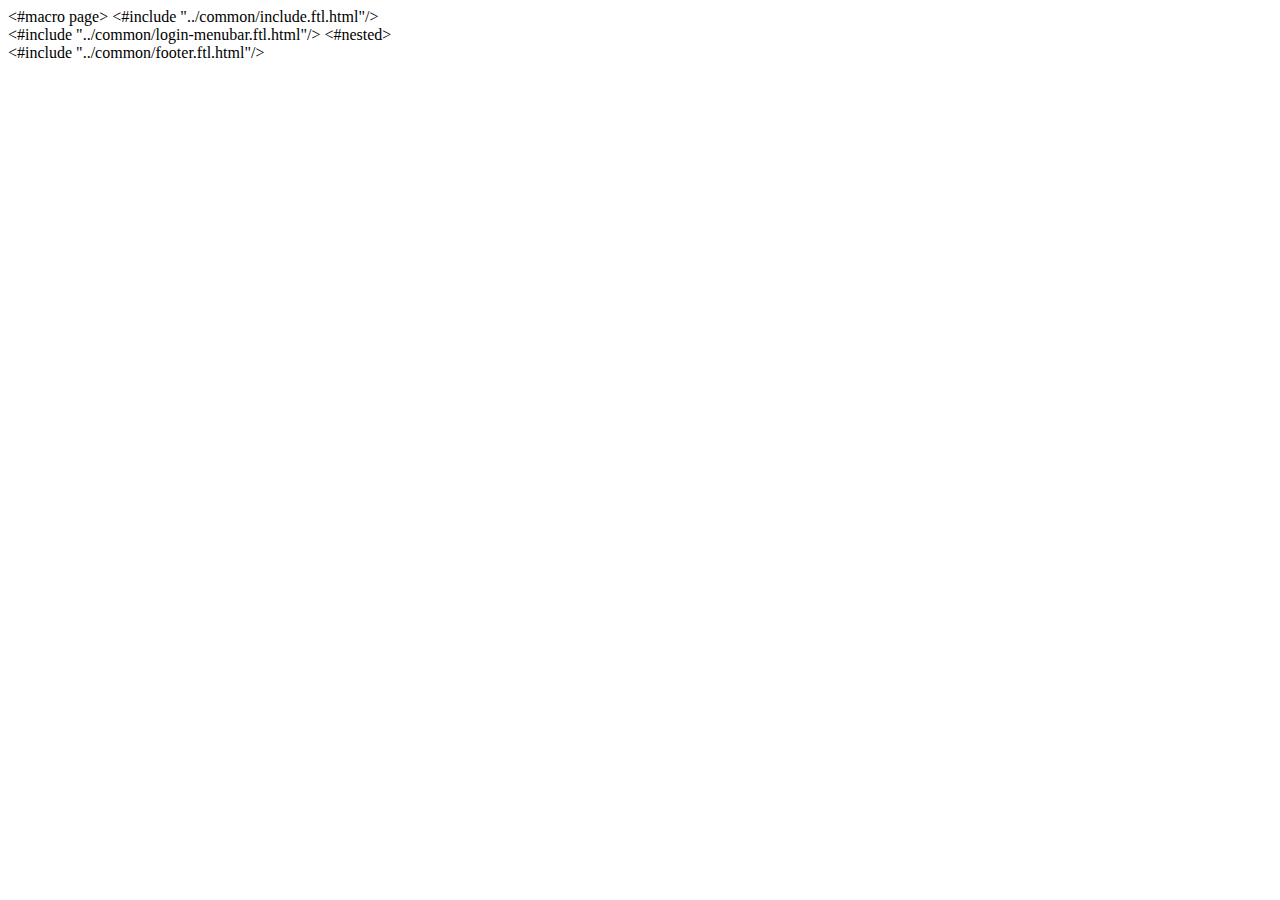
<file: src/main/resources/webapp/template/layouts/login-layout.ftl.html>
<!--
#
# Copyright (c) 2014, Deem Inc. All Rights Reserved.
#
# Licensed under the Apache License, Version 2.0 (the "License");
# you may not use this file except in compliance with the License.
# You may obtain a copy of the License at
#
# http://www.apache.org/licenses/LICENSE-2.0
#
# Unless required by applicable law or agreed to in writing, software
# distributed under the License is distributed on an "AS IS" BASIS,
# WITHOUT WARRANTIES OR CONDITIONS OF ANY KIND, either express or implied.
# See the License for the specific language governing permissions and
# limitations under the License.
#
-->
<#macro page>
<html>
    <head>
        <#include "../common/include.ftl.html"/>
    </head>
    <body>
        <div id="wrap">
            <#include "../common/login-menubar.ftl.html"/>
            <!-- Content starts -->
            <#nested>
            <!-- Content ends -->
        </div>    
        <#include "../common/footer.ftl.html"/>
    </body>
</html>
</#macro>
</file>
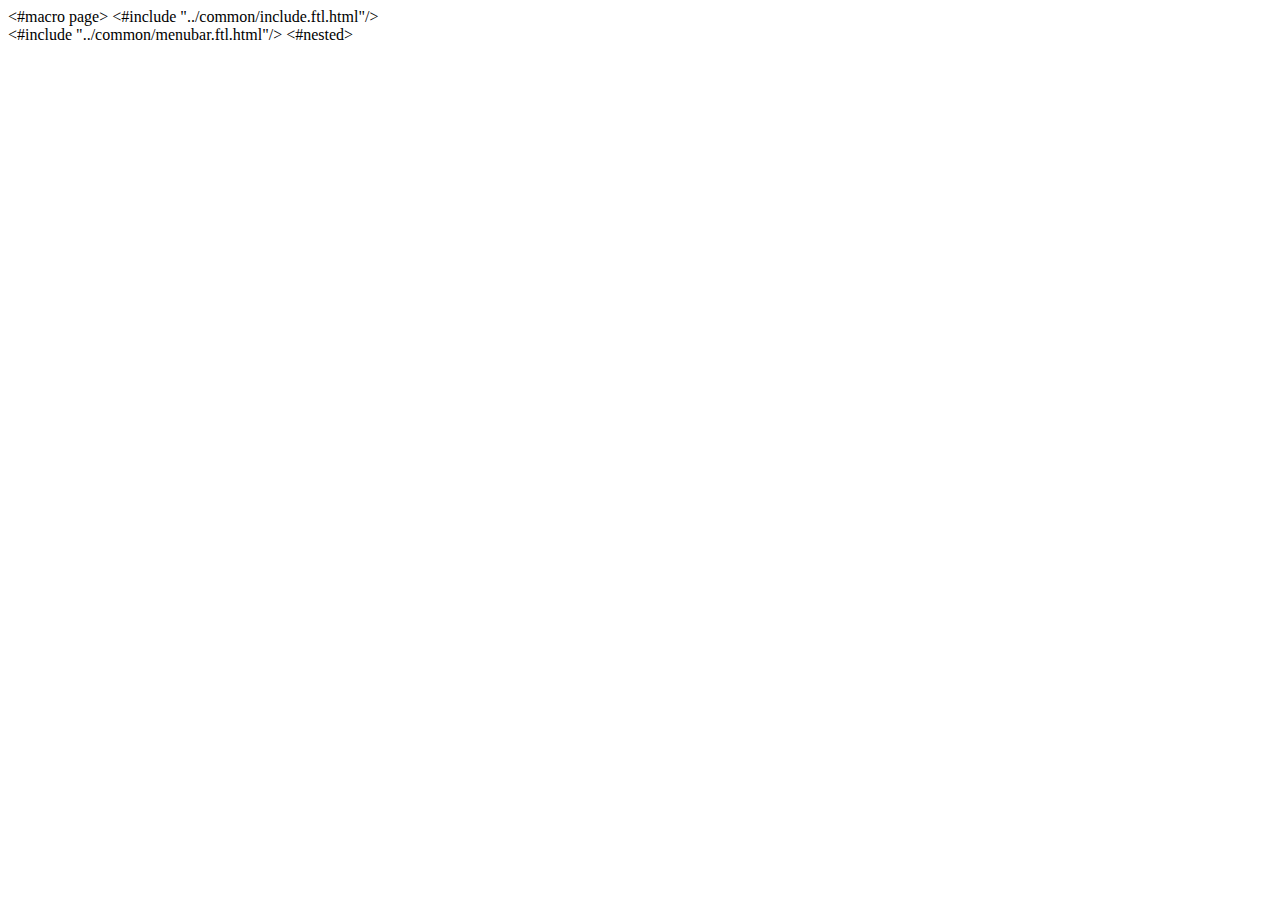
<file: src/main/resources/webapp/template/layouts/main-layout.ftl.html>
<!--
#
# Copyright (c) 2014, Deem Inc. All Rights Reserved.
#
# Licensed under the Apache License, Version 2.0 (the "License");
# you may not use this file except in compliance with the License.
# You may obtain a copy of the License at
#
# http://www.apache.org/licenses/LICENSE-2.0
#
# Unless required by applicable law or agreed to in writing, software
# distributed under the License is distributed on an "AS IS" BASIS,
# WITHOUT WARRANTIES OR CONDITIONS OF ANY KIND, either express or implied.
# See the License for the specific language governing permissions and
# limitations under the License.
#
-->
<#macro page>
<html>
    <head>
        <#include "../common/include.ftl.html"/>
    </head>
    <body>
        <div id="wrap">
            <#include "../common/menubar.ftl.html"/>
            <!-- Content starts -->
            <#nested>
            <!-- Content ends -->
        </div>        
    </body>
</html>
</#macro>
</file>
